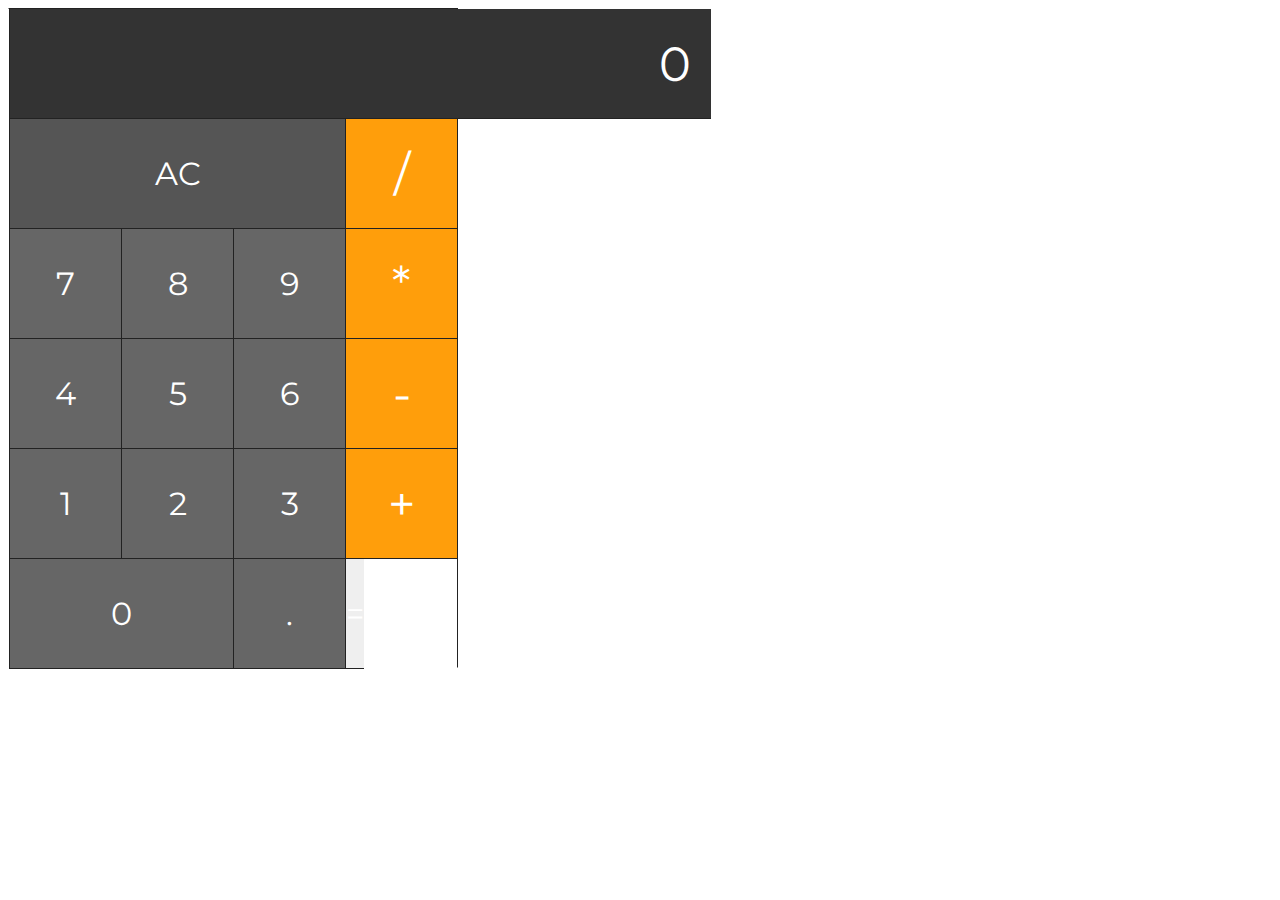
<file: index.html>
<!DOCTYPE html>
<html lang="en">
  <head>
    <meta charset="UTF-8" />
    <meta name="viewport" content="width=device-width, initial-scale=1.0" />
    <title>Calculator</title>
    <link rel="stylesheet" href="style.css" />
  </head>

  <body>
    <div class="wrapper">
      <input class="answer" value="0" maxlength="12" disabled />

      <button class="ac" data-key="ac">AC</button>
      <!-- data-key remove -->
      <button class="operator" data-key="operator">/</button>

      <button class="number" data-key="number">7</button>
      <button class="number" data-key="number">8</button>
      <button class="number" data-key="number">9</button>
      <button class="operator" data-key="operator">*</button>

      <button class="number" data-key="number">4</button>
      <button class="number" data-key="number">5</button>
      <button class="number" data-key="number">6</button>
      <button class="operator" data-key="operator">-</button>

      <button class="number" data-key="number">1</button>
      <button class="number" data-key="number">2</button>
      <button class="number" data-key="number">3</button>
      <button class="operator" data-key="operator">+</button>

      <button class="number" data-key="number">0</button>
      <button class="number dot" data-key="dot">.</button>
      <button class="equal" data-key="equal">=</button>
    </div>

    <h2 class="temporary"></h2>

    <script src="script.js"></script>
  </body>
</html>
</file>
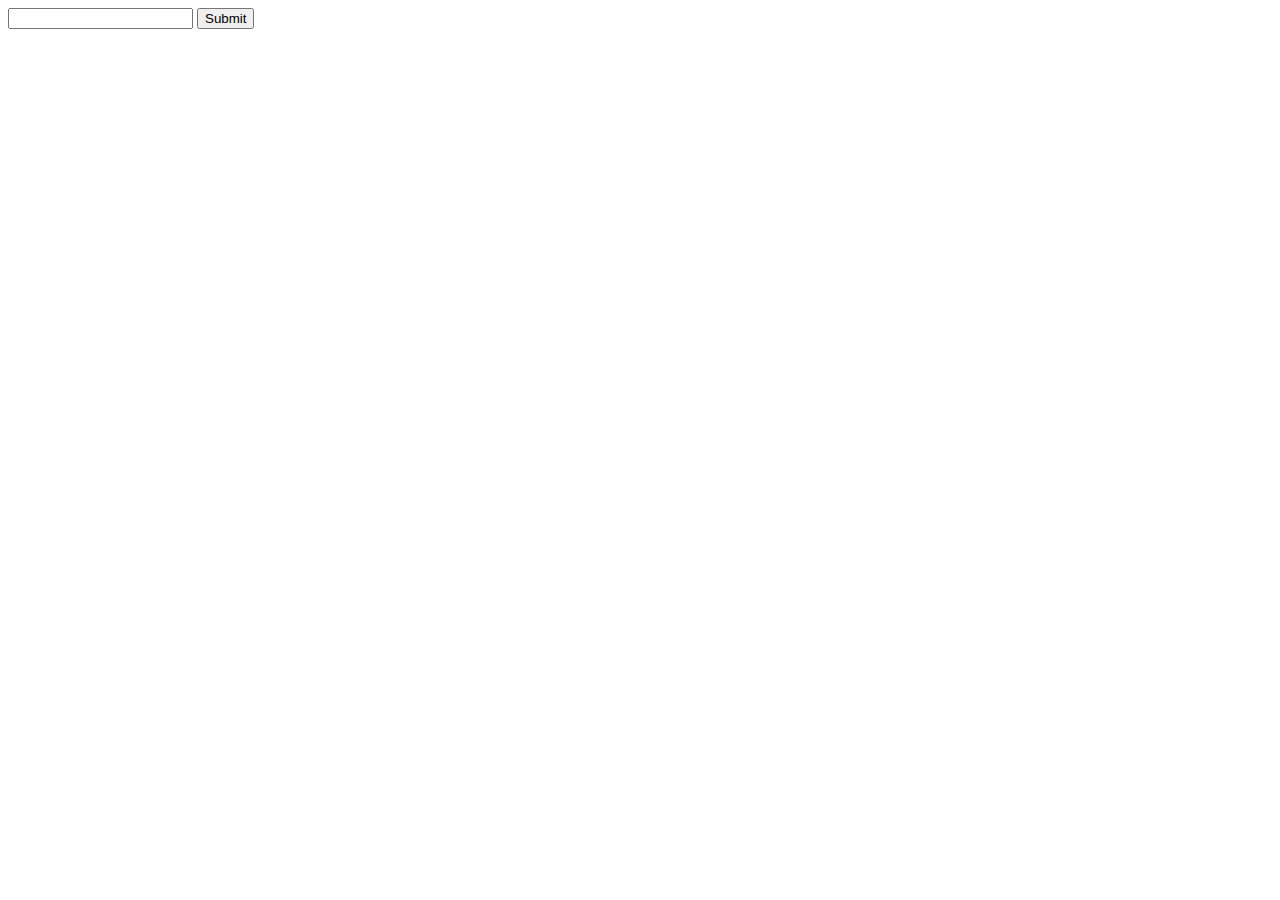
<file: index1.html>
<!DOCTYPE html>
<html lang="en">
<head>
  <meta charset="UTF-8">
  <meta name="viewport" content="width=device-width, initial-scale=1.0">
  <title>Document</title>
</head>
<body>

  <input type="text" class="text">
  <input type="submit" class="submit"></button>
 
  <script>

    const submit = document.querySelector('.submit');
    const text = document.querySelector('.text');

    /*submit.addEventListener('click',function(){
      if(text.value==""){
        alert('!!!')
      }
    })
*/

    submit.addEventListener('click',function(){
      if(!text.value){
        alert('!!!')
      }
    })


  </script>

</body>
</html>
</file>
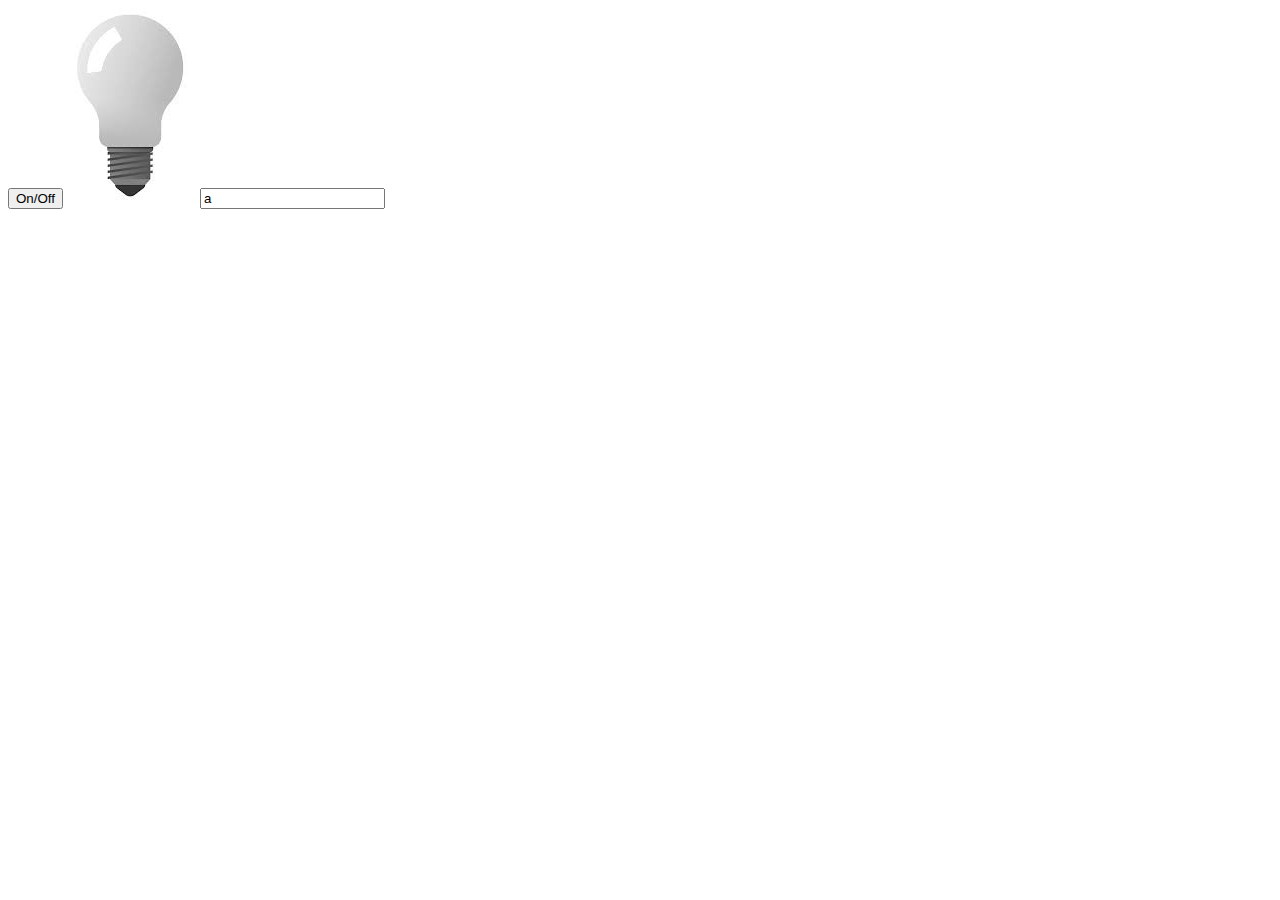
<file: index3.html>
<!DOCTYPE html>
<html lang="en">
  <head>
    <meta charset="UTF-8" />
    <meta name="viewport" content="width=device-width, initial-scale=1.0" />
    <title>Document</title>
  </head>
  <body>
    <button>On/Off</button>

    <img src="src/off.jpeg" />

    <input type="text" value="a" />

    <script>
      const button = document.querySelector("button");
      let img = document.querySelector("img");
      const input = document.querySelector("input");
      let on = false;

      button.addEventListener("click", () => {
        if (!on) {
          on = true;
          img.src = "src/on.jpeg";
        } else {
          img.src = "src/off.jpeg";
          on = false;
        }
      });
    </script>
  </body>
</html>
</file>
<file: style.css>
@import url("https://fonts.googleapis.com/css2?family=Montserrat:wght@300&display=swap");

* {
  box-sizing: border-box;
}

button,
input {
  margin: 0;
  border: 0;
  padding: 0;
  border-radius: 0;
  font-family: inherit;
  font-size: inherit;
  color: inherit;
  overflow: hidden;
  text-transform: none;
  color: inherit;
}

button:focus,
input:focus {
  outline: 0;
}

body {
  font-family: "Montserrat", sans-serif;
  font-size: 2rem;
  color: white;
}

div.wrapper {
  width: 450px;
  height: 660px;
  border: 1px solid;
  display: flex;
  flex-direction: row;
  flex-wrap: wrap;
  border-right: 1px solid #222222;
  border-top: 1px solid #222222;
}

div.wrapper button {
  height: 110px;
  border: 0 1px 0 1px;
  border-color: #222222;
  display: flex;
  align-items: center;
  justify-content: center;
  border-left: 1px solid #222222;
  border-bottom: 1px solid #222222;
  cursor: pointer;
}

div.wrapper button:first-child {
  height: 110px;
  border: 0 1px 0 1px;
  display: flex;
  align-items: center;
  justify-content: flex-end;
  padding-right: 20px;
  font-size: 3rem;
  background-color: #333333;
}

input.answer {
  flex-basis: 100%;
  height: 110px;
  border: 0 1px 0 1px;
  border-color: #222222;
  padding: 20px;
  text-align: right;
  border-left: 1px solid #222222;
  border-bottom: 1px solid #222222;
  cursor: pointer;
  background-color: #333333;
  font-size: 3rem;
}

button.ac {
  flex-basis: 75%;
  background-color: #555555;
}

button.number {
  background-color: #666666;
  flex-basis: 25%;
}

button.number-active {
  background-color: white;
  color: #666666;
  border: none;
}

button.number:nth-child(16) {
  flex-basis: 50%;
}

button.operator {
  flex-grow: 1;
  background-color: #ff9e0b;
  font-size: 3rem;
}

button.operator-active {
  background-color: white;
  color: #ff9e0b;
}
</file>
